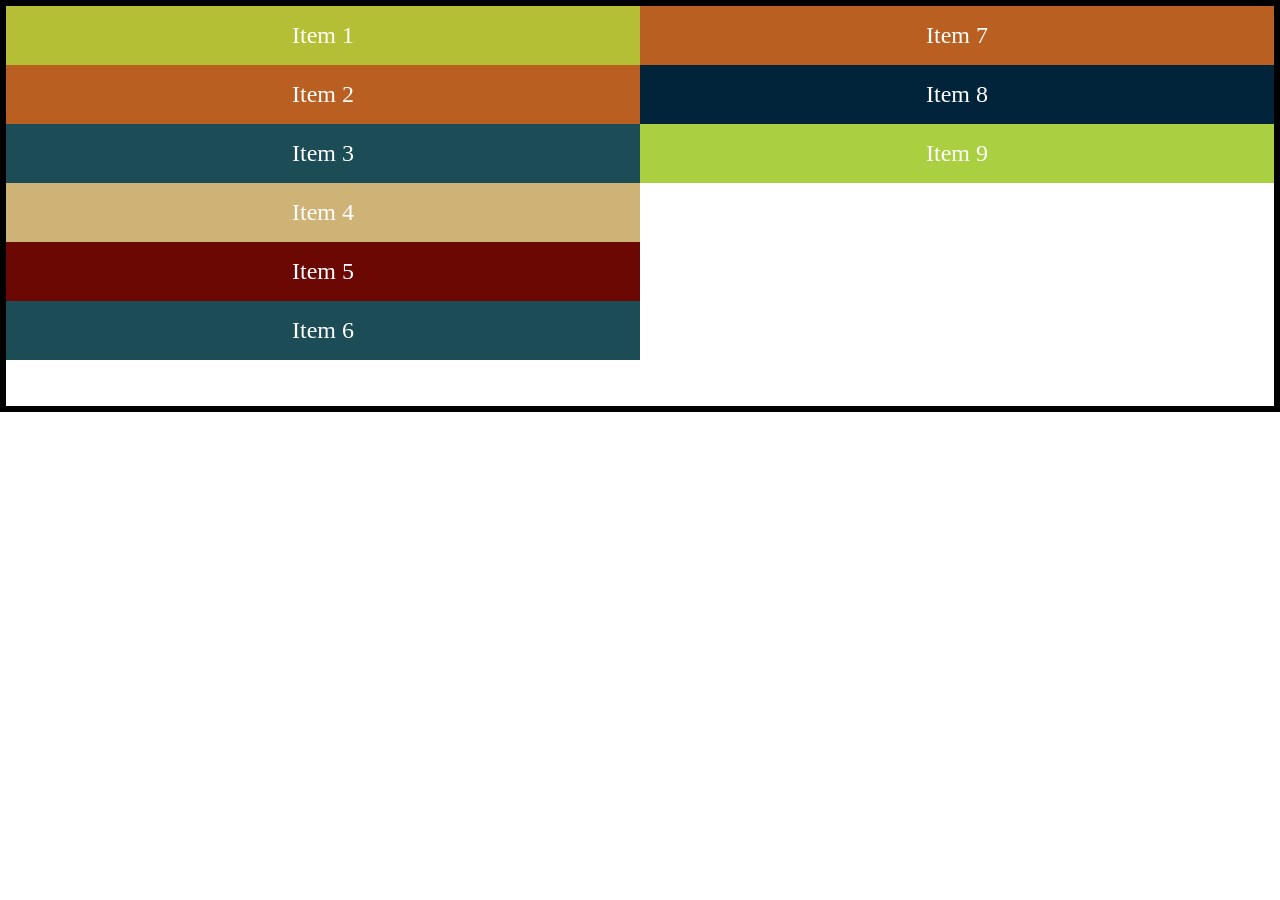
<file: index.html>
<!DOCTYPE html>
<html lang="en">
  <head>
    <meta charset="UTF-8" />
    <meta http-equiv="X-UA-Compatible" content="IE=edge" />
    <meta name="viewport" content="width=device-width, initial-scale=1.0" />
    <title>Document</title>
    <link rel="stylesheet" href="styles.css" />
  </head>
  <body>
    <div class="container">
      <div class="flex-item item-1">Item 1</div>
      <div class="flex-item item-2">Item 2</div>
      <div class="flex-item item-3">Item 3</div>
      <div class="flex-item item-4">Item 4</div>
      <div class="flex-item item-5">Item 5</div>
      <div class="flex-item item-6">Item 6</div>
      <div class="flex-item item-7">Item 7</div>
      <div class="flex-item item-8">Item 8</div>
      <div class="flex-item item-9">Item 9</div>
    </div>
  </body>
</html>
</file>
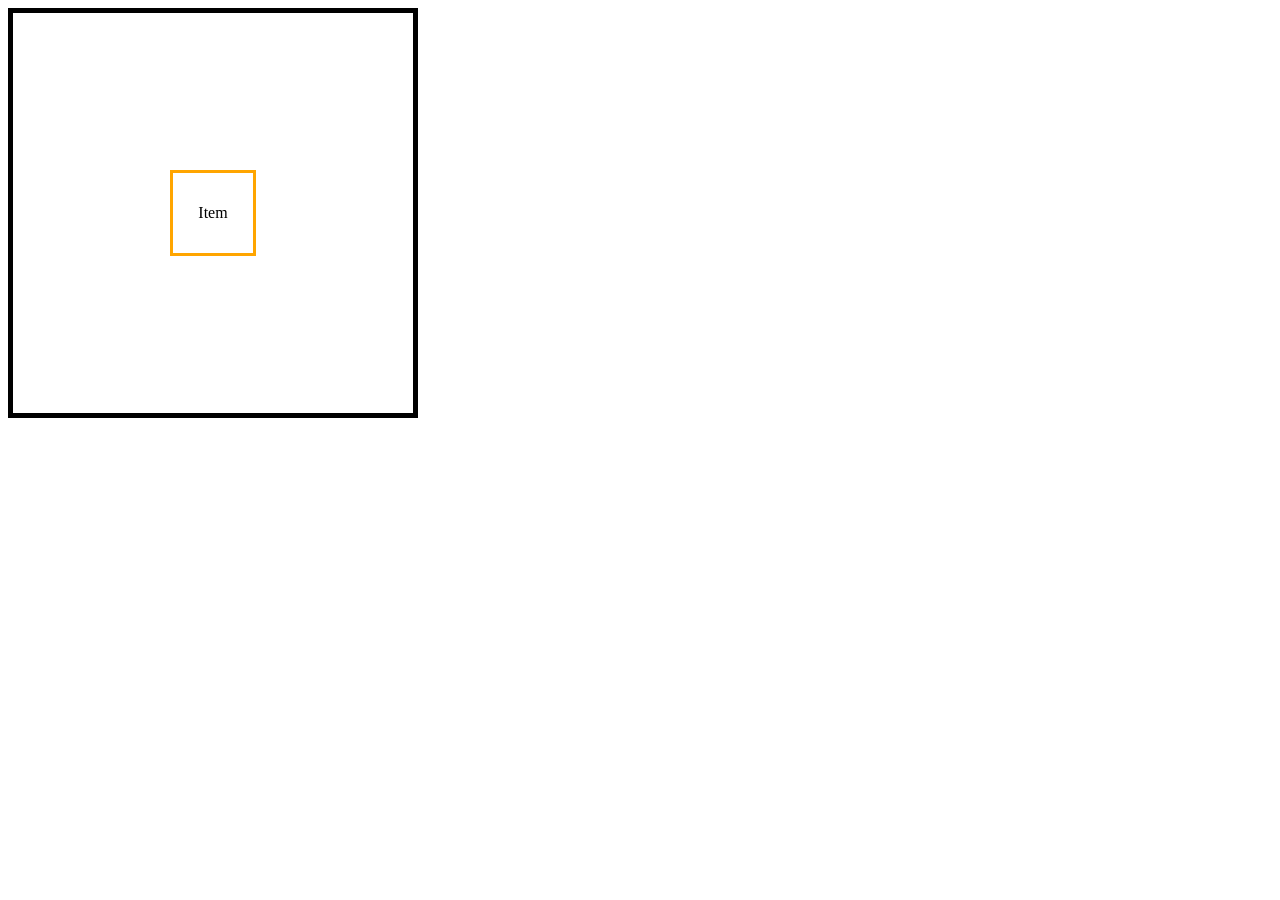
<file: center.html>
<!DOCTYPE html>
<html lang="en">
  <head>
    <meta charset="UTF-8" />
    <meta http-equiv="X-UA-Compatible" content="IE=edge" />
    <meta name="viewport" content="width=device-width, initial-scale=1.0" />
    <title>Flexbox Center</title>
    <link rel="stylesheet" href="center.css" />
  </head>
  <body>
    <div class="container">
      <div class="item">Item</div>
    </div>
  </body>
</html>
</file>
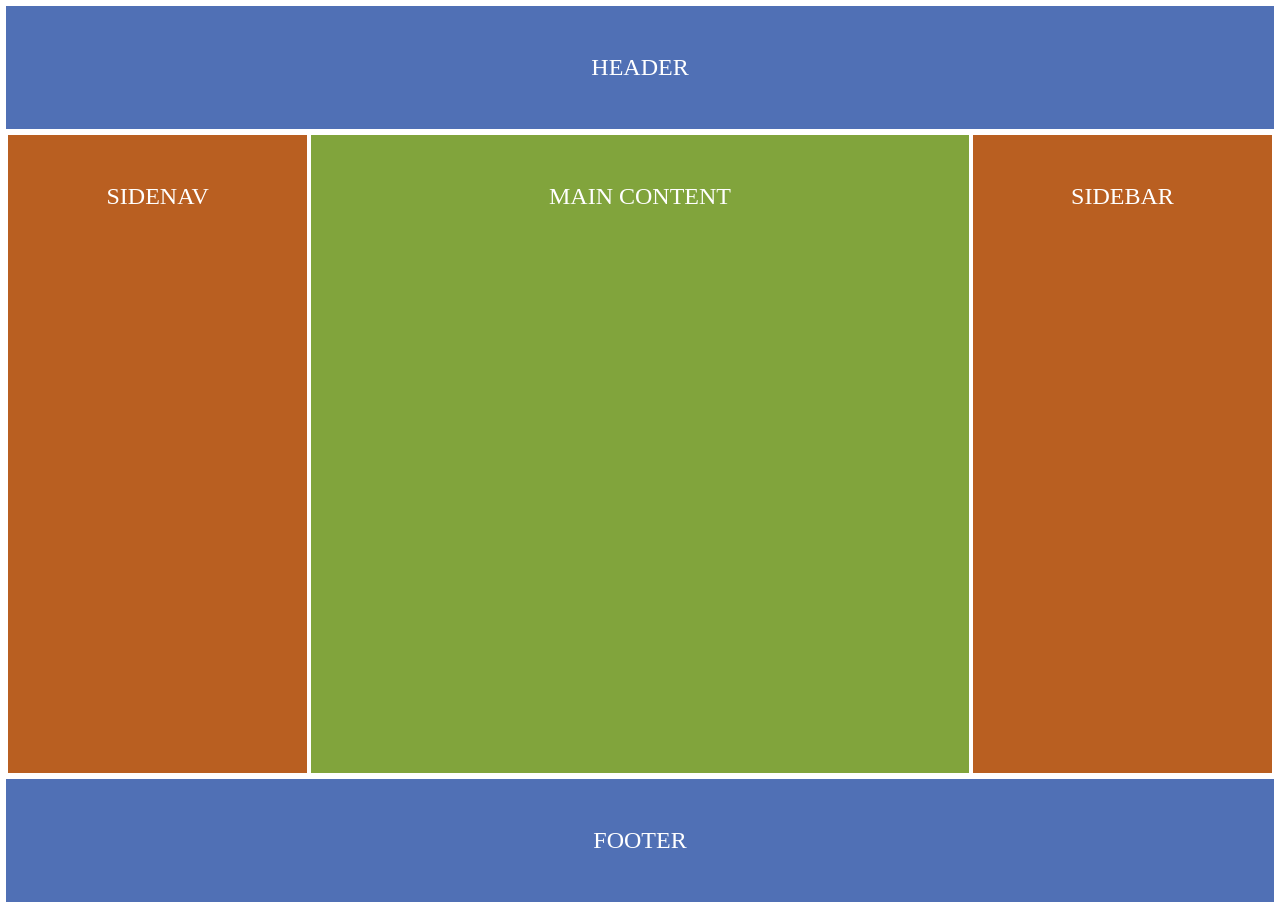
<file: holy-grail.html>
<!DOCTYPE html>
<html lang="en">
  <head>
    <meta charset="UTF-8" />
    <meta http-equiv="X-UA-Compatible" content="IE=edge" />
    <meta name="viewport" content="width=device-width, initial-scale=1.0" />
    <title>Flexbox Holy Grail Layout</title>
    <link rel="stylesheet" href="holy-grail.css" />
  </head>
  <body>
    <header class="flex-header">HEADER</header>
    <main class="flex-main">
      <nav class="flex-nav">SIDENAV</nav>
      <article class="flex-article">MAIN CONTENT</article>
      <aside class="flex-aside">SIDEBAR</aside>
    </main>
    <footer class="flex-footer">FOOTER</footer>
  </body>
</html>
</file>
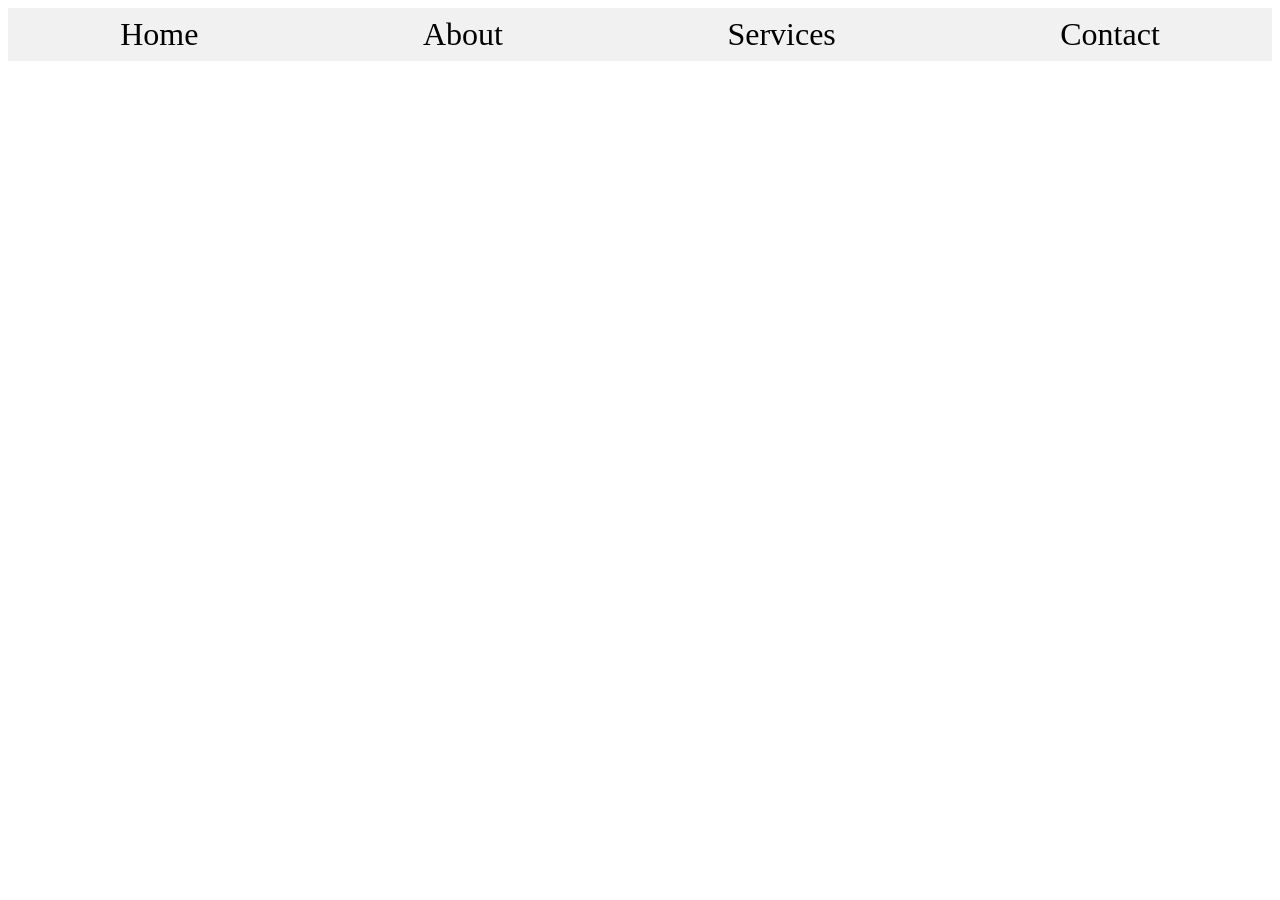
<file: nav.html>
<!DOCTYPE html>
<html lang="en">
  <head>
    <meta charset="UTF-8" />
    <meta http-equiv="X-UA-Compatible" content="IE=edge" />
    <meta name="viewport" content="width=device-width, initial-scale=1.0" />
    <title>Flexbox Navbar</title>
    <link rel="stylesheet" href="nav.css" />
  </head>
  <body>
    <nav>
      <ul>
        <li>Home</li>
        <li>About</li>
        <li>Services</li>
        <li>Contact</li>
      </ul>
    </nav>
  </body>
</html>
</file>
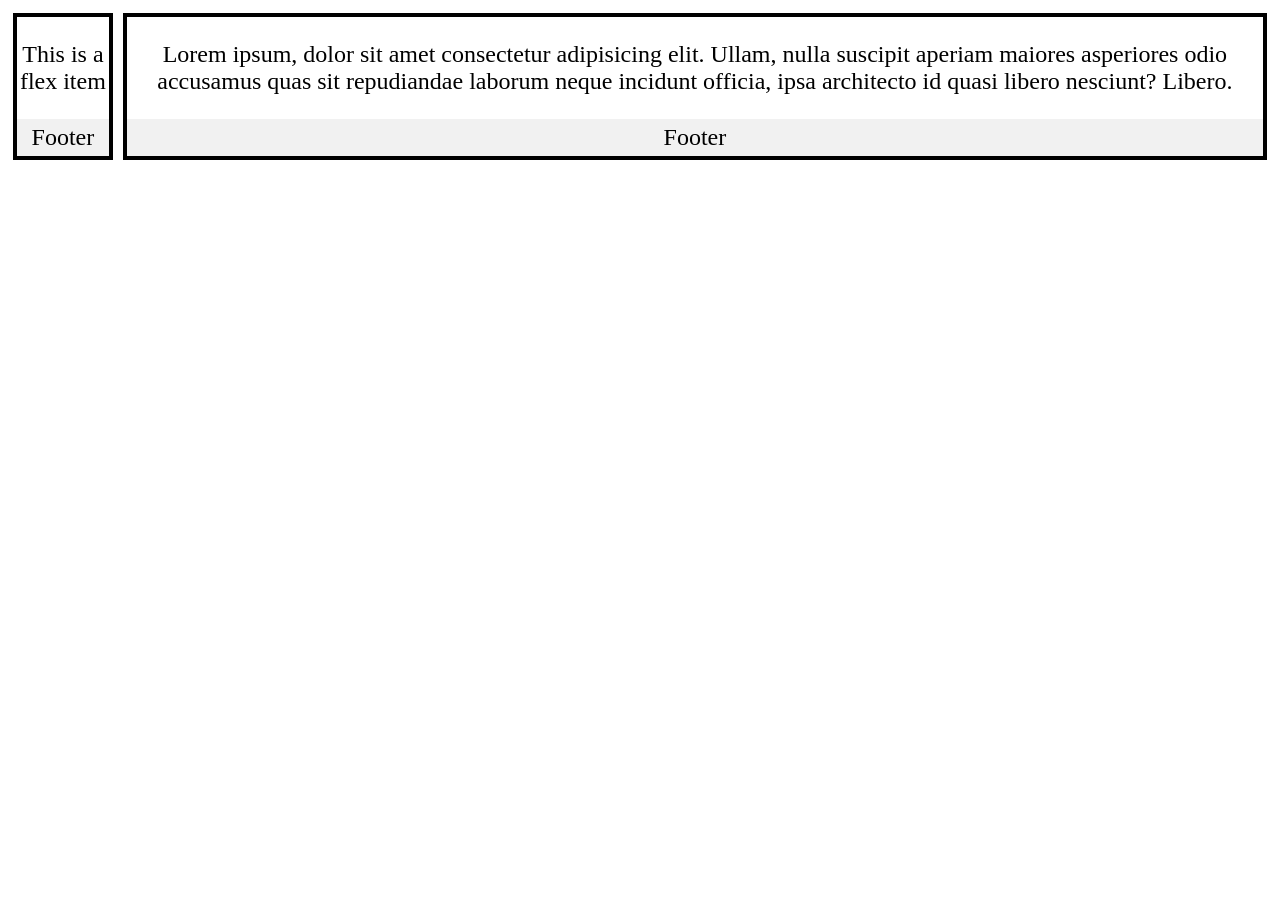
<file: variable-height.html>
<!DOCTYPE html>
<html lang="en">
  <head>
    <meta charset="UTF-8" />
    <meta http-equiv="X-UA-Compatible" content="IE=edge" />
    <meta name="viewport" content="width=device-width, initial-scale=1.0" />
    <title>Flexbox Variable Height</title>
    <link rel="stylesheet" href="variable-height.css" />
  </head>
  <body>
    <!-- first section -->
    <!-- <div class="container">
      <div class="item1">This is a flex item</div>
      <div class="item2">
        Lorem ipsum dolor sit amet consectetur adipisicing elit. Ex sunt adipisci ducimus. Vel ab quam accusantium quos est distinctio temporibus officiis ea, obcaecati non nobis? Blanditiis, sapiente? Laborum, similique nulla.
      </div>
    </div> -->
    <!-- second section  -->
    <div class="cards">
      <div class="card">
        <div class="body">
          <p>This is a flex item</p>
        </div>
        <div class="footer">Footer</div>
      </div>
      <div class="card">
        <div class="body">
          <p>
            Lorem ipsum, dolor sit amet consectetur adipisicing elit. Ullam,
            nulla suscipit aperiam maiores asperiores odio accusamus quas sit
            repudiandae laborum neque incidunt officia, ipsa architecto id quasi
            libero nesciunt? Libero.
          </p>
        </div>
        <div class="footer">Footer</div>
      </div>
    </div>
  </body>
</html>
</file>
<file: styles.css>
body {
  margin: 0;
}

.container {
  display: flex;
  flex-direction: column;
  height: 400px;
  flex-wrap: wrap;
  border: 6px solid black;
}

.flex-item {
  color: white;
  font-size: 1.5rem;
  padding: 1rem;
  text-align: center;
}

.item-1 {
  background-color: #b4bf35;
}
.item-2 {
  background-color: #b95f21;
}
.item-3 {
  background-color: #1c4c56;
}
.item-4 {
  background-color: #cfb276;
}
.item-5 {
  background-color: #6b0803;
}
.item-6 {
  background-color: #1c4c56;
}
.item-7 {
  background-color: #b95f21;
}
.item-8 {
  background-color: #01243a;
}
.item-9 {
  background-color: #aad041;
}
</file>
<file: center.css>
.container {
  height: 400px;
  width: 400px;
  border: 5px solid black;
  display: flex;
  justify-content: center;
  align-items: center;
}

.item {
  height: 80px;
  width: 80px;
  border: 3px solid orange;
  /* text-align: center;
  line-height: 80px; */

  /* just for text  */
  display: flex;
  justify-content: center;
  align-items: center;
}
</file>
<file: holy-grail.css>
* {
  margin: 2px;
}

body {
  font-size: 24px;
  color: white;
  height: 100vh;
  text-align: center;
  display: flex;
  flex-direction: column;
}

.flex-header {
  background-color: #5070b5;
  padding-top: 3rem;
  padding-bottom: 3rem;
}

.flex-main {
  display: flex;
  flex: 1;
}

.flex-nav {
  background-color: #b95f21;
  padding-top: 3rem;
  flex: 1 1 5rem;
}

.flex-article {
  background-color: #81a43c;
  padding-top: 3rem;
  flex: 3 3;
}

.flex-aside {
  background-color: #b95f21;
  padding-top: 3rem;
  flex: 1 1 5rem;
}

.flex-footer {
  background-color: #5070b5;
  padding-top: 3rem;
  padding-bottom: 3rem;
}

@media all and (max-width: 540px) {
  .flex-main {
    flex-direction: column;
  }
}
</file>
<file: nav.css>
nav {
  font-size: 2rem;
  background-color: #f1f1f1;
}

nav ul {
  list-style-type: none;
  margin: 0;
  padding: 0;
  display: flex;
  /* justify-content: space-around; */
}

nav ul li {
  text-align: center;
  cursor: pointer;
  padding: 0.5rem;
  /* flex-grow: 1; */
  /* flex-shrink: 0; */
  /* flex-basis: auto; */
  flex: auto;
}

nav ul li:hover {
  background-color: #555;
  color: white;
}

@media all and (max-width: 400px) {
  nav ul {
    flex-direction: column;
  }
  nav ul li {
    text-align: center;
  }
}
</file>
<file: variable-height.css>
/*
// this is the first section of html
.container {
  font-size: 1.5rem;
  display: flex;
}

.item1 {
  background-color: #e1d9c9;
  //float: left;
  //width: 30%; 
}

.item2 {
  background-color: #83b497;
  //float: right;
  //width: 70%;
}
*/

/* section 2 */
.cards {
  display: flex;
}

.card {
  font-size: 1.5rem;
  border: 4px solid black;
  margin: 5px;
  text-align: center;
  display: flex;
  flex-direction: column;
}
.card .footer {
  padding: 5px;
  background-color: #f1f1f1;
}

.card .body {
  /* flex-grow: 1; */
  flex: 1;
}
</file>
